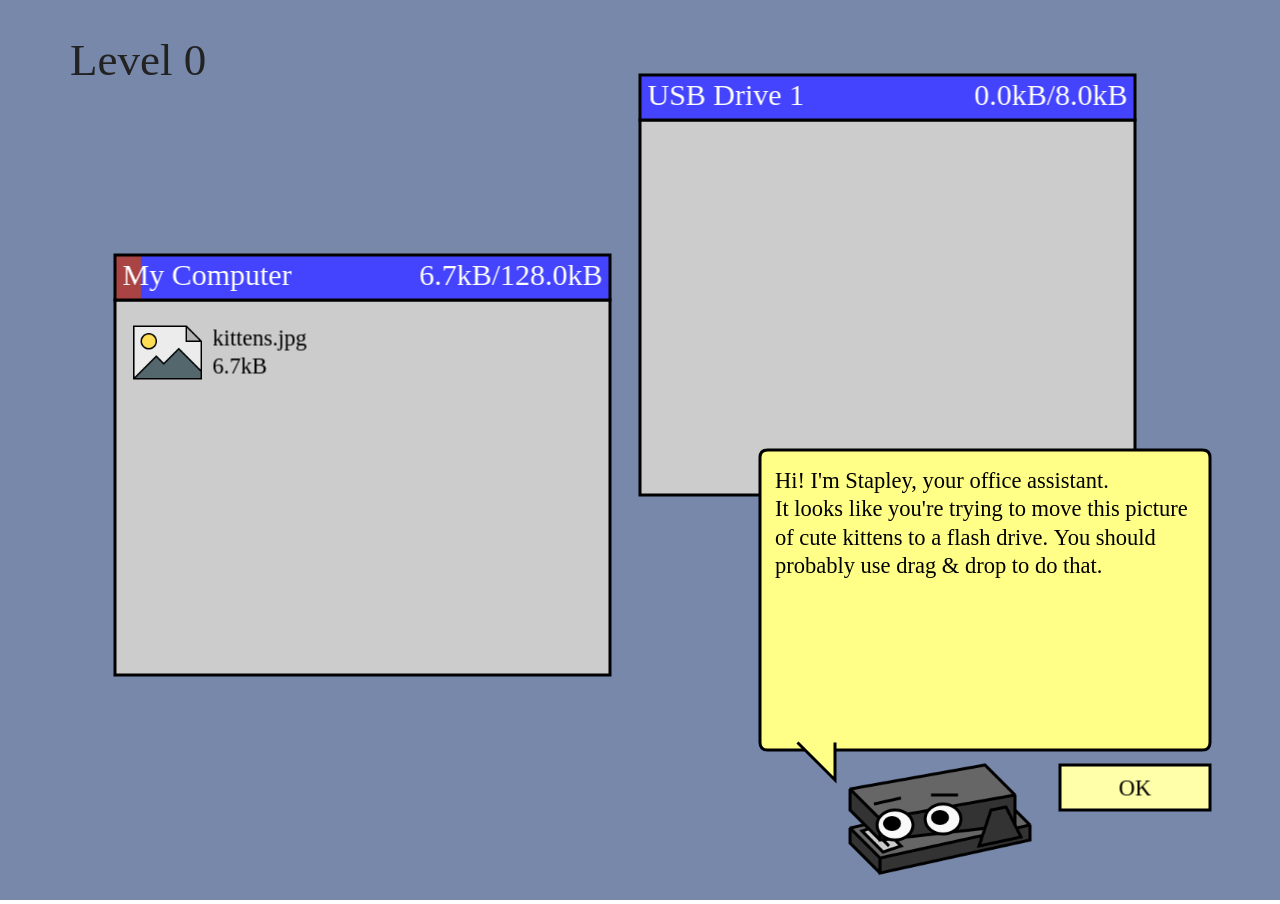
<file: docs/index.html>
<!DOCTYPE html>

<html>
<head>
    <meta charset="utf-8">
    <meta http-equiv="X-UA-Compatible" content="IE=edge">
    <meta name="viewport" content="width=device-width, initial-scale=1.0">
    <meta name="scaffolded-by" content="https://github.com/google/stagehand">
    <title>ld42</title>
    <!--link href="https://fonts.googleapis.com/css?family=Share+Tech+Mono" rel="stylesheet"-->
    <link rel="stylesheet" href="styles.css">
    <script defer src="main.dart.js"></script>
</head>

<body>

    <canvas id="stage" class="stage--fullscreen"></canvas>

</body>
</html>
</file>
<file: docs/styles.css>
/* latin */
@font-face {
    font-family: 'Share Tech Mono';
    font-style: normal;
    font-weight: 400;
    src: local('Share Tech Mono'), local('ShareTechMono-Regular'), url([data-uri]) format('woff2');
    unicode-range: U+0000-00FF, U+0131, U+0152-0153, U+02BB-02BC, U+02C6, U+02DA, U+02DC, U+2000-206F, U+2074, U+20AC, U+2122, U+2191, U+2193, U+2212, U+2215, U+FEFF, U+FFFD;
}

html, body, .stage--fullscreen {
    width: 100%;
    height: 100%;
    margin: 0;
    padding: 0;
    border: 0;
}
</file>
